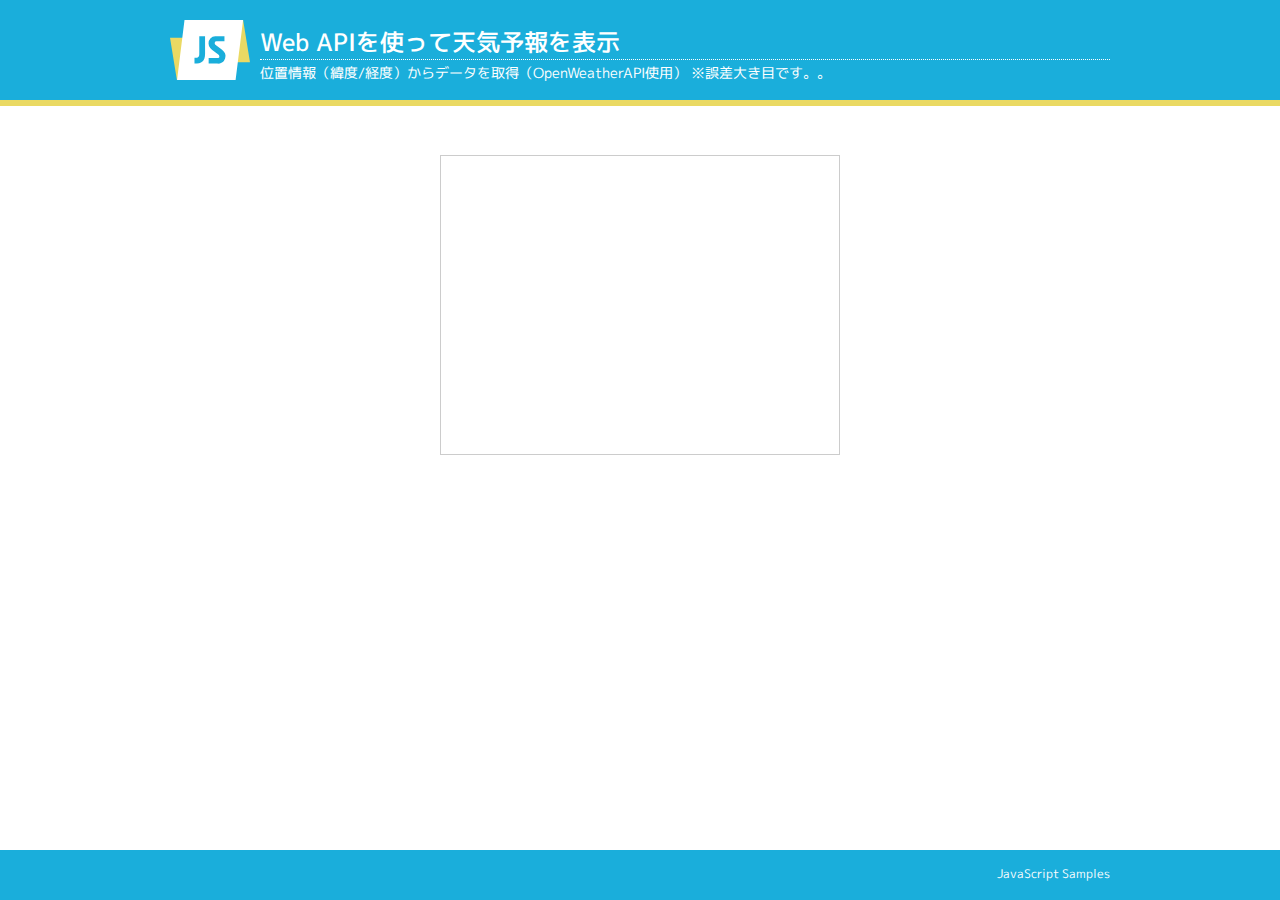
<file: js/index.html>
<!DOCTYPE html>
<html>
  <head>
    <meta charset="UTF-8" />
    <meta name="viewport" content="width=device-width,initial-scale=1" />
    <title>Web APIを使用した位置データからの天気予報</title>
    <link rel="shortcut icon" href="./images/favicon.ico" />
    <link
      href="https://fonts.googleapis.com/css?family=M+PLUS+1p:400,500"
      rel="stylesheet"
    />
    <link href="./css/style.css" rel="stylesheet" />
    <link rel="stylesheet" href="./css/special.css" />
  </head>
  <body>
    <header>
      <div class="container">
        <h1>Web APIを使って天気予報を表示</h1>
        <h2>
          位置情報（緯度/経度）からデータを取得（OpenWeatherAPI使用）
          ※誤差大き目です。。
        </h2>
      </div>
      <!-- /.container -->
    </header>
    <main>
      <div class="container">
        <section>
          <h3 id="place"></h3>
          <div id="now">
            <div id="weather"></div>
          </div>
          <table id="forecast"></table>
        </section>
      </div>
      <!-- /.container -->
    </main>
    <footer>
      <div class="container">
        <p>JavaScript Samples</p>
      </div>
      <!-- /.container -->
    </footer>
    <script src="./scripts/jquery-3.4.1.min.js"></script>
    <script src="./script.js"></script>
  </body>
</html>
</file>
<file: js/css/style.css>
@charset "UTF-8";

html {
    font-size: 16px;
}
html, body {
    height: 100%;
}
body *, ::before, ::after {
    box-sizing: border-box;
}
body {
    margin: 0;
    font-family: 'M PLUS 1p', sans-serif;
    font-weight: 400;
    background-color: #fff;
    color: #000;
}
.container {
    max-width: 1000px;
    margin: 0 auto;
    padding: 16px;
}
@media (min-width: 768px) {
    .container {
        max-width: 1000px;
        margin: 0 auto;
        padding: 30px;
    }
}
header {
    background-color: #1aaedb;
    border-bottom: #ead963 6px solid;
}
header .container {
    min-height: 60px;
    padding-top: 0;
    padding-bottom: 0;
    padding-left: 76px;
    background-image: url(../images/logo.svg);
    background-repeat: no-repeat;
    background-size: 53px;
    background-position: 16px 10px;
}
@media (min-width: 768px) {
    header .container {
        min-height: 100px;
        padding-left: 120px;
        background-size: 80px;
        background-position: 30px 20px;
    }
}
header .container h1,
header .container h2 {
    margin: 0;
    color: #fff;
    line-height: 1;
}
header .container h1 {
    padding: 15px 0 4px 0;
    border-bottom: 1px dotted #fff;
    font-size: 16px;
    font-weight: 500;
}
header .container h2 {
    padding: 5px 0 0 0;
    font-size: 10px;
    font-weight: 400;
}
@media (min-width: 768px) {
    header .container h1 {
        padding: 30px 0 5px 0;
        font-size: 24px;
    }
    header .container h2 {
        padding: 6px 0 0 0;
        font-size: 14px;
    }
}
main {
    min-height: calc(100% - 156px);
}
main .container {
    margin: 0 auto;
    background-color: #fff;
}
footer {
    background-color: #1aaedb;
}
footer .container {
    min-height: 50px;
    padding-top:10px;
    padding-bottom:10px;
    color: #fff;
    font-size: 12px;
    text-align: right;
}
@media (min-width: 768px) {
    footer .container {
        min-height: 50px;
        padding-top: 15px;
        padding-bottom: 15px;
    }
}
footer .container p {
    margin: 0;
}
a {
    color: #ed8a29;
    text-decoration: none;
}
a:hover {
    color: #ffb974;
    text-decoration: underline;
}
</file>
<file: js/css/special.css>
@charset "UTF-8";

main .container {
  margin: 0 auto;
  max-width: 800px;
}
#place {
  text-align: center;
}
#now {
  margin: 0 auto;
  border: 1px solid #ccc;
  max-width: 400px;
  min-height: 300px;
}
#now .icon img {
  width: 400px;
  height: 300px;
}
#now .info p {
  text-align: center;
}
#now .temp {
  margin-left: 1rem;
  padding-left: 24px;
  background: url(../images/thermometer.svg) 0 0 no-repeat;
  background-size: 24px 24px;
}
#forecast {
  border-collapse: collapse;
  margin: 2rem auto 0;
  width: 400px;
}
#forecast th,
#forecast td {
  border-top: 1px solid #ccc;
  padding-left: 8px;
  padding-right: 8px;
}
#forecast tr td:first-of-type {
  border-left: 1px solid #ccc;
}
#forecast tr td:last-of-type {
  border-right: 1px solid #ccc;
  text-align: right;
}
#forecast tr:last-of-type {
  border-bottom: 1px solid #ccc;
}
#forecast .icon {
  width: 48px;
}
#forecast .icon img {
  width: 48px;
  height: 48px;
}
#forecast .info p {
  margin: 0;
}
#forecast .temp {
  margin-left: 1rem;
  padding-left: 24px;
  background: url(../images/thermometer.svg) 0 0 no-repeat;
  background-size: 24px 24px;
}
</file>
